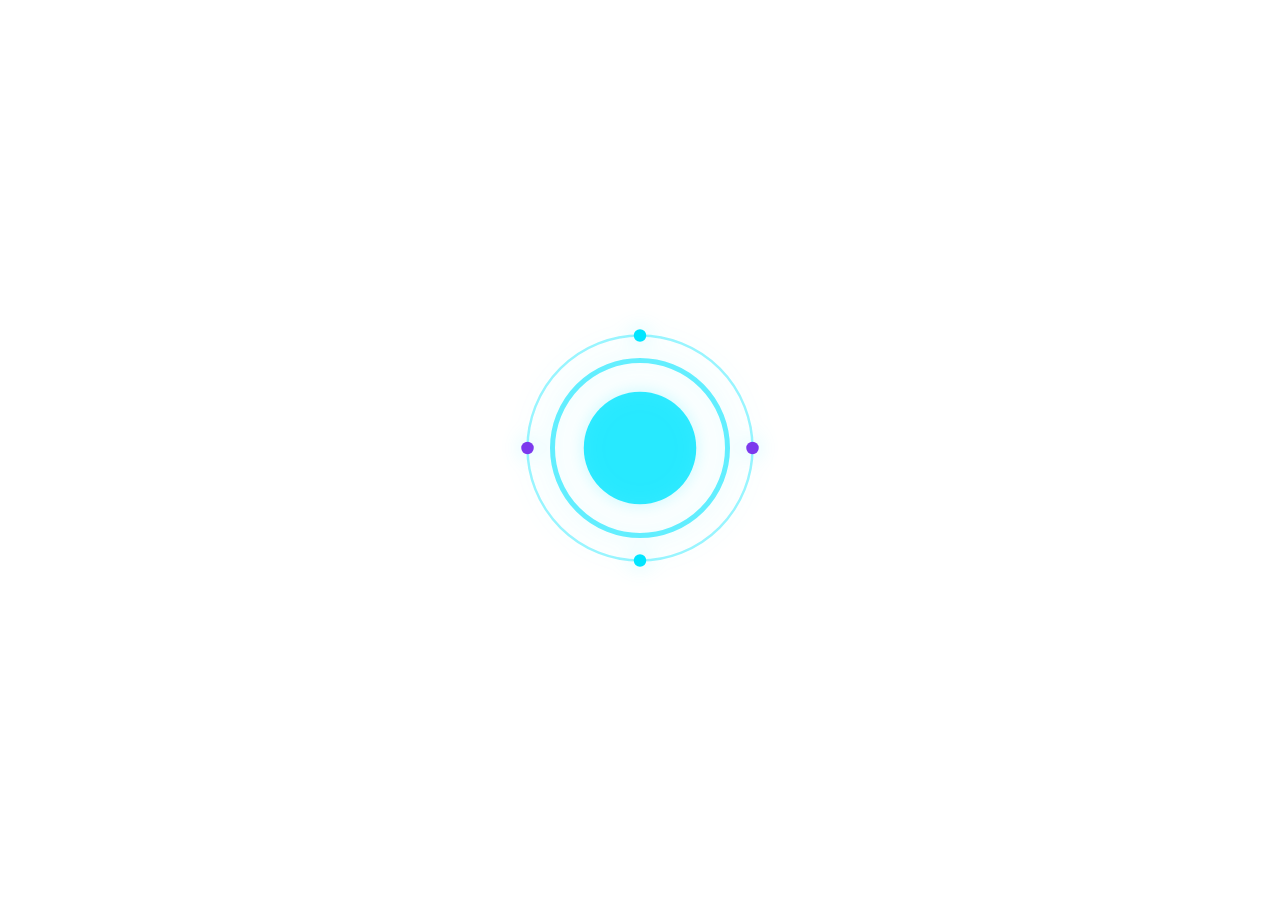
<file: overlay/index.html>
<!DOCTYPE html>
<html lang="en">

<head>
    <meta charset="UTF-8">
    <meta name="viewport" content="width=device-width, initial-scale=1.0">
    <title>Chuks OBS Avatar</title>
    <link rel="stylesheet" href="styles.css">
</head>

<body>
    <div id="avatar" class="idle">
        <div class="glow-container">
            <svg class="ai-entity" viewBox="0 0 200 200" xmlns="http://www.w3.org/2000/svg">
                <!-- Outer Rings -->
                <circle class="ring ring-outer" cx="100" cy="100" r="90" fill="none" stroke="currentColor"
                    stroke-width="2" />
                <circle class="ring ring-inner" cx="100" cy="100" r="70" fill="none" stroke="currentColor"
                    stroke-width="4" />

                <!-- Core Core -->
                <circle class="core" cx="100" cy="100" r="45" fill="currentColor" />

                <!-- Orbiting Nodes -->
                <g class="nodes">
                    <circle cx="100" cy="10" r="5" fill="#00E5FF" />
                    <circle cx="190" cy="100" r="5" fill="#7C3AED" />
                    <circle cx="100" cy="190" r="5" fill="#00E5FF" />
                    <circle cx="10" cy="100" r="5" fill="#7C3AED" />
                </g>

                <!-- Mouth/Sound Wave indicator for talking -->
                <path class="mouth" d="M 75 110 Q 100 130 125 110" fill="none" stroke="#fff" stroke-width="6"
                    stroke-linecap="round" />
            </svg>
        </div>
    </div>
    <script src="avatar.js"></script>
</body>

</html>
</file>
<file: overlay/styles.css>
:root {
    --cyan: #00E5FF;
    --purple: #7C3AED;
    --electric: #3B82F6;
    --glow-idle: drop-shadow(0 0 10px rgba(0, 229, 255, 0.3));
    --glow-thinking: drop-shadow(0 0 20px rgba(124, 58, 237, 0.6));
    --glow-talking: drop-shadow(0 0 25px rgba(0, 229, 255, 0.8));
}

body, html {
    margin: 0;
    padding: 0;
    width: 100vw;
    height: 100vh;
    background: transparent; /* CRITICAL for OBS */
    overflow: hidden;
    display: flex;
    justify-content: center;
    align-items: center;
    font-family: sans-serif;
}

#avatar {
    width: 250px;
    height: 250px;
    display: flex;
    justify-content: center;
    align-items: center;
    transition: all 0.3s ease;
}

.ai-entity {
    width: 100%;
    height: 100%;
    color: var(--cyan);
}

/* Base Styles */
.core { opacity: 0.8; }
.ring-outer { opacity: 0.4; }
.ring-inner { opacity: 0.6; }
.nodes { transform-origin: center; }
.mouth { opacity: 0; transform-origin: center; transition: opacity 0.2s ease; }

/* ------------------
   IDLE STATE
   ------------------ */
.idle .glow-container {
    filter: var(--glow-idle);
    animation: breathe 4s ease-in-out infinite;
}

.idle .ring-outer {
    animation: spinReverse 20s linear infinite;
}

.idle .nodes {
    animation: spin 15s linear infinite;
}

/* ------------------
   THINKING STATE
   ------------------ */
.thinking .glow-container {
    filter: var(--glow-thinking);
    animation: pulse 1s ease-in-out infinite;
}

.thinking .ai-entity {
    color: var(--purple);
}

.thinking .ring-outer, .thinking .ring-inner {
    stroke-dasharray: 20 10;
    animation: spin 3s linear infinite;
}

.thinking .nodes {
    animation: spinReverse 2s linear infinite;
}

/* ------------------
   TALKING STATE
   ------------------ */
.talking .glow-container {
    filter: var(--glow-talking);
    animation: energize 0.5s ease-in-out infinite alternate;
}

.talking .mouth {
    opacity: 1;
    animation: talk-mouth 0.15s ease-in-out infinite alternate;
}

.talking .ring-outer {
    animation: expand 1s cubic-bezier(0.1, 0.8, 0.3, 1) infinite;
    stroke: var(--purple);
}

.talking .ring-inner {
    animation: spinReverse 4s linear infinite;
}

.talking .nodes {
    animation: spin 5s linear infinite;
}

/* ------------------
   KEYFRAMES
   ------------------ */
@keyframes breathe {
    0%, 100% { transform: scale(1) translateY(0); filter: drop-shadow(0 0 10px rgba(0, 229, 255, 0.3)); }
    50% { transform: scale(1.02) translateY(-5px); filter: drop-shadow(0 0 15px rgba(0, 229, 255, 0.5)); }
}

@keyframes pulse {
    0%, 100% { transform: scale(1); opacity: 0.8; }
    50% { transform: scale(1.05); opacity: 1; filter: drop-shadow(0 0 30px rgba(124, 58, 237, 0.9)); }
}

@keyframes energize {
    0% { transform: scale(1) rotate(0deg); }
    100% { transform: scale(1.08) rotate(2deg); filter: drop-shadow(0 0 40px rgba(59, 130, 246, 0.8)); }
}

@keyframes talk-mouth {
    0% { transform: scaleY(0.5); }
    100% { transform: scaleY(1.5); }
}

@keyframes spin {
    0% { transform: rotate(0deg); }
    100% { transform: rotate(360deg); }
}

@keyframes spinReverse {
    0% { transform: rotate(0deg); }
    100% { transform: rotate(-360deg); }
}

@keyframes expand {
    0% { transform: scale(1); opacity: 0.8; }
    100% { transform: scale(1.3); opacity: 0; }
}
</file>
